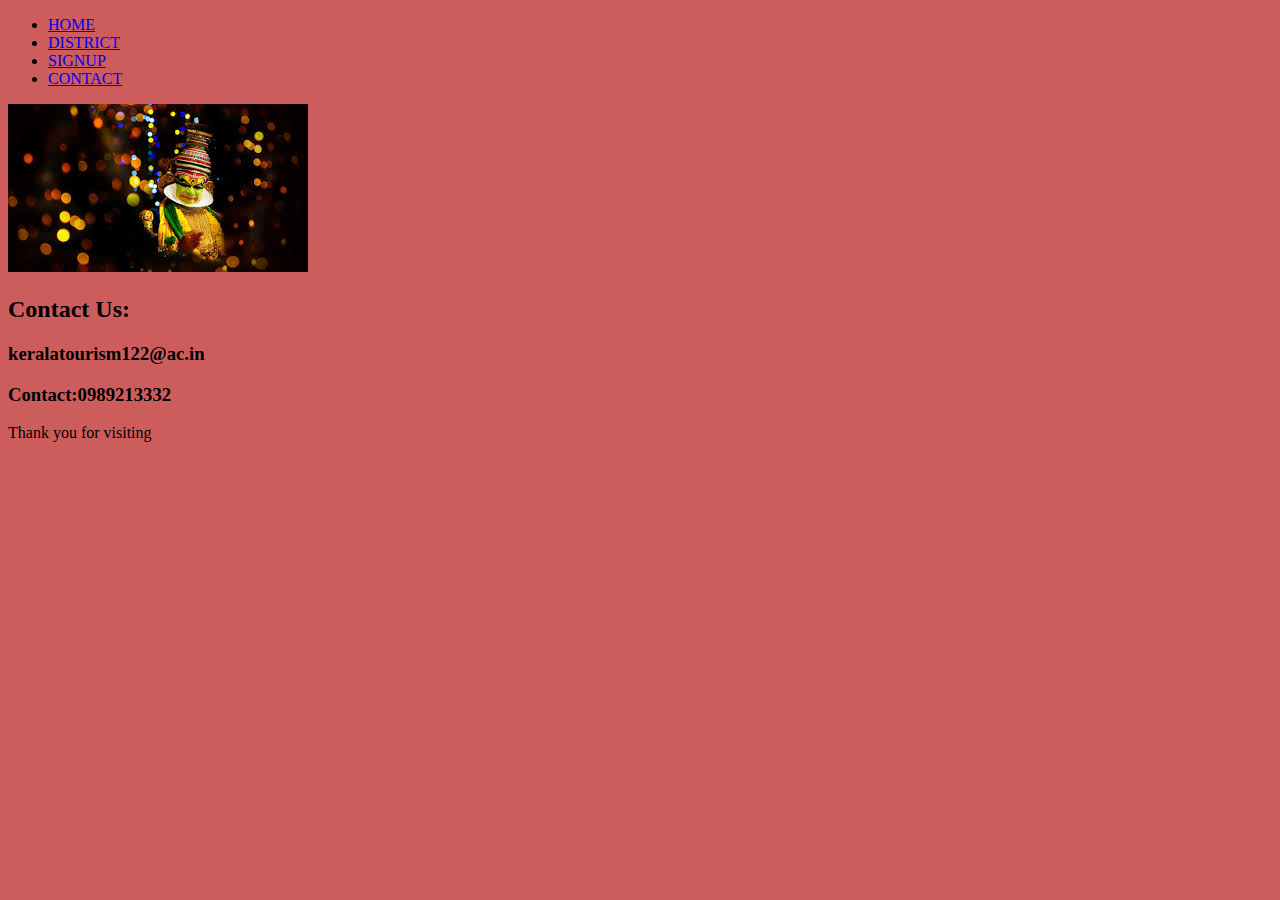
<file: contact.html>
<!DOCTYPE html>
<html lang="en">
<head>
    <link href="https://cdn.jsdelivr.net/npm/bootstrap@5.3.0-alpha1/dist/css/bootstrap.min.css" rel="stylesheet" integrity="sha384-GLhlTQ8iRABdZLl6O3oVMWSktQOp6b7In1Zl3/Jr59b6EGGoI1aFkw7cmDA6j6gD" crossorigin="anonymous">
    <script src="https://cdn.jsdelivr.net/npm/bootstrap@5.3.0-alpha1/dist/js/bootstrap.bundle.min.js" integrity="sha384-w76AqPfDkMBDXo30jS1Sgez6pr3x5MlQ1ZAGC+nuZB+EYdgRZgiwxhTBTkF7CXvN" crossorigin="anonymous"></script>
    <meta charset="UTF-8">
    <meta http-equiv="X-UA-Compatible" content="IE=edge">
    <meta name="viewport" content="width=device-width, initial-scale=1.0">
    <title>Contact</title>
    <link rel="stylesheet" href="style1.css"
</head>
<body style="background-color: indianred;">
    <div>
        <nav class="navbar navbar-dark bg-dark">
            <ul class="nav justify-content-center">
                <li class="nav-item">
                  <a class="nav-link active" aria-current="page" href="index.html">HOME</a>
                </li>
                <li class="nav-item">
                  <a class="nav-link" href="district.html">DISTRICT</a>
                </li>
                <li class="nav-item">
                  <a class="nav-link" href="signup.html">SIGNUP</a>
                </li>
                <li class="nav-item">
                    <a class="nav-link" href="contact.html">CONTACT</a>
                  </li>
    
              </ul>
                    </nav>
          
        </div>
    <img src="./images2/kerala10.jfif" class="img-fluid" alt="">
    <h2>Contact Us:</h2>
    <h3>keralatourism122@ac.in</h3>
    <h3>Contact:0989213332</h3>   
    <footer>
        <p>Thank you for visiting</p>
        
      </footer>
</body>
</html>
</file>
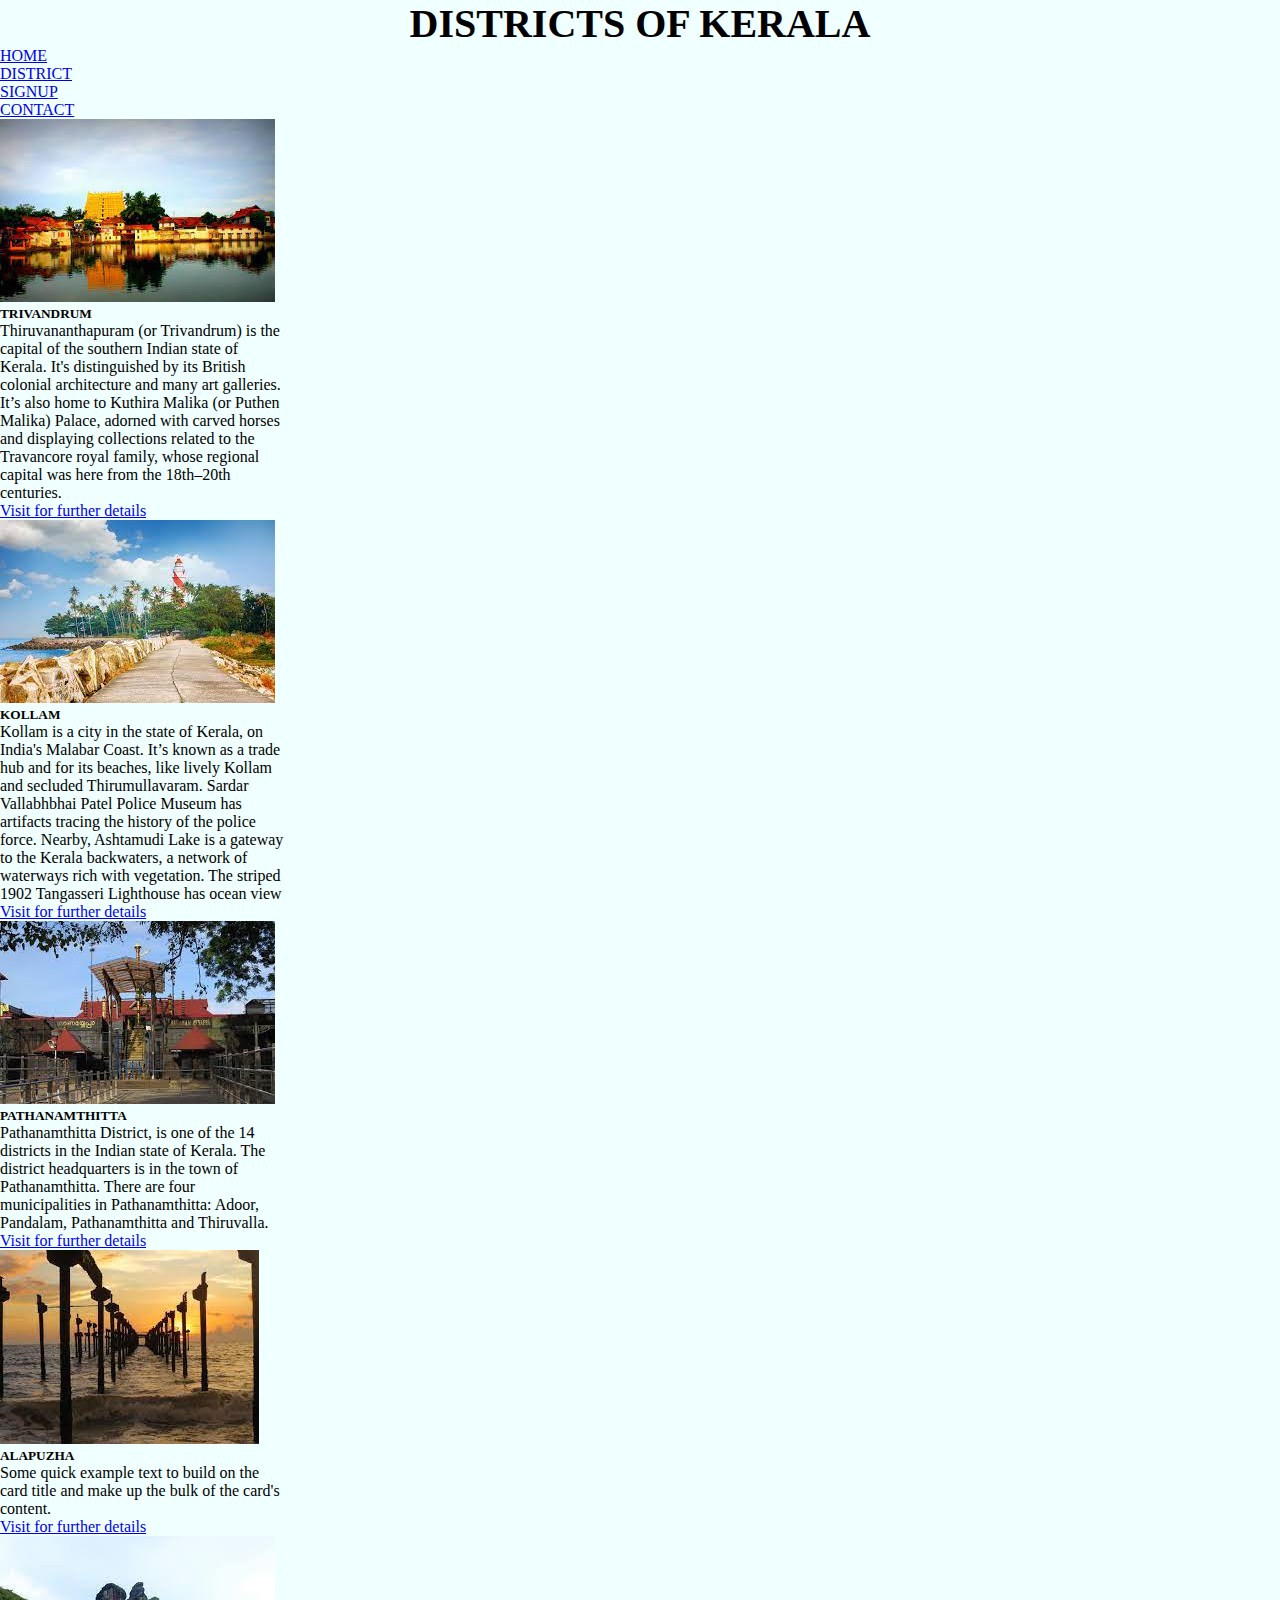
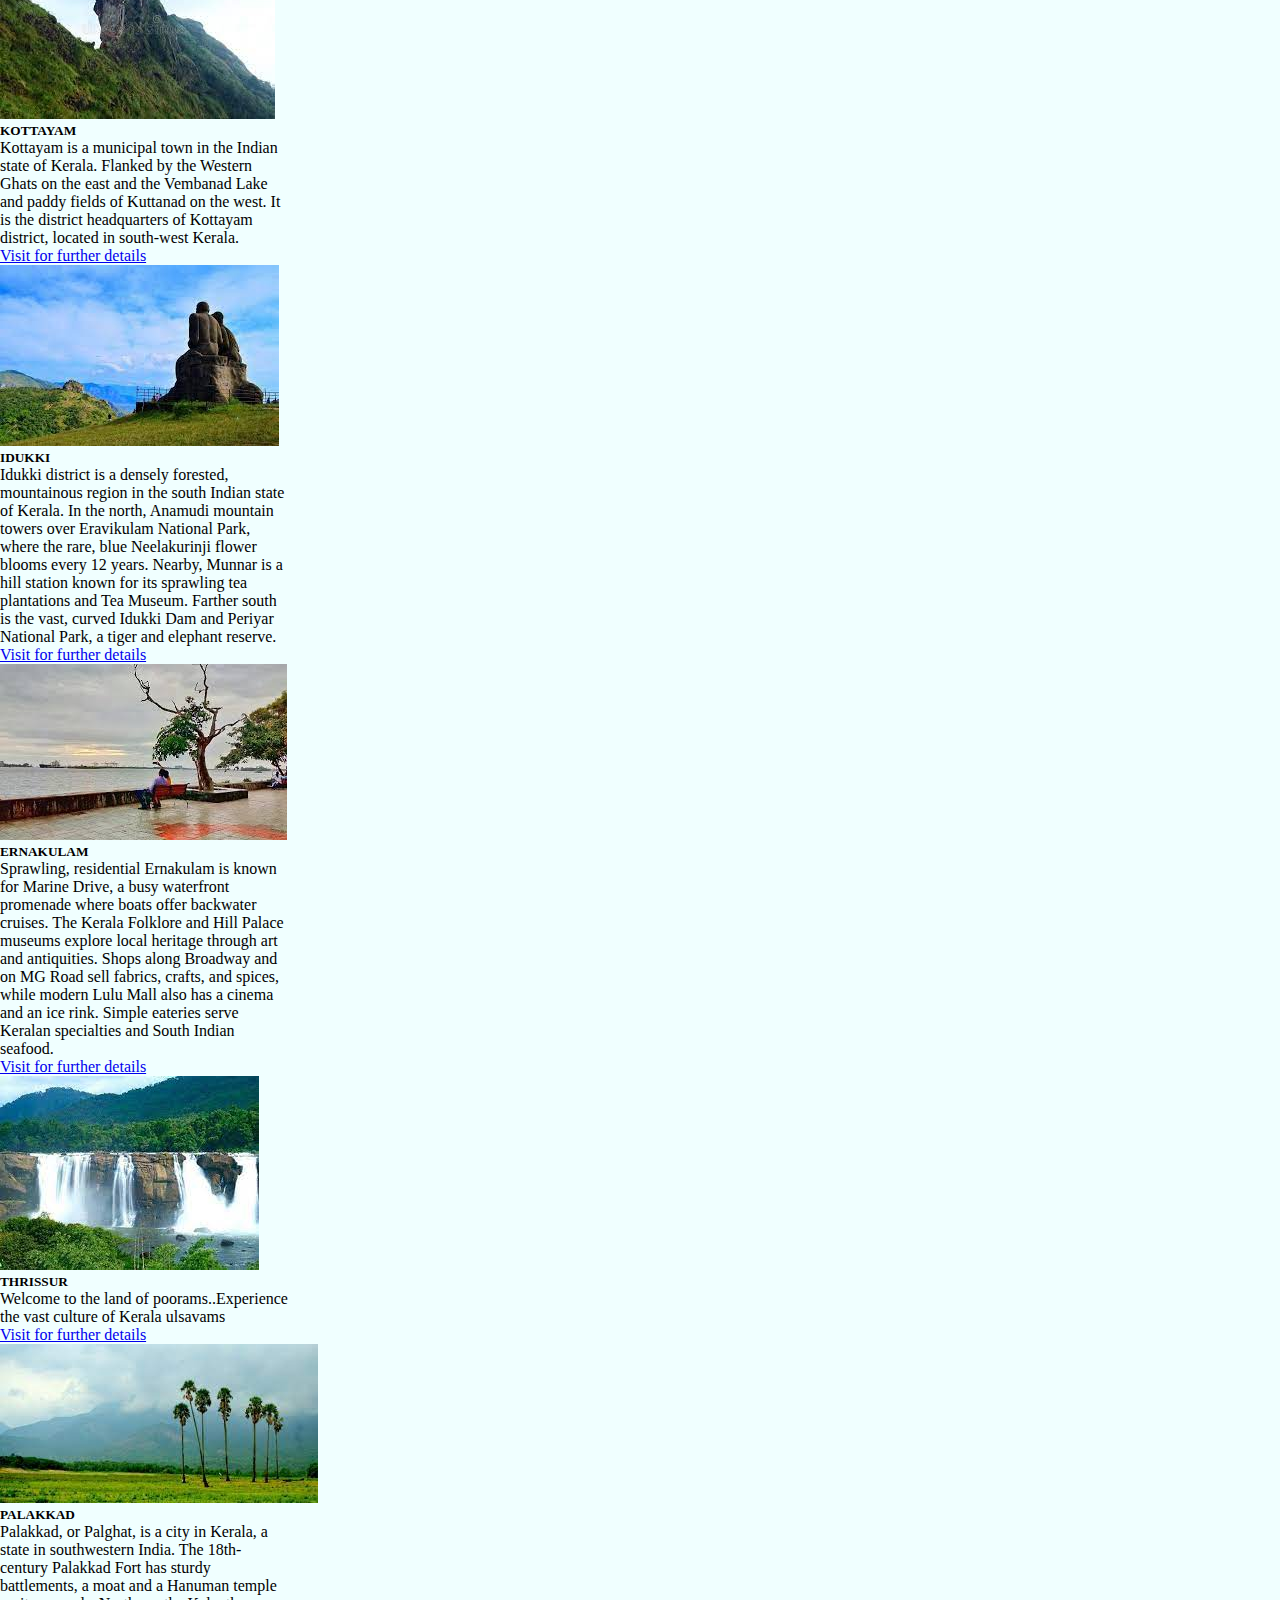
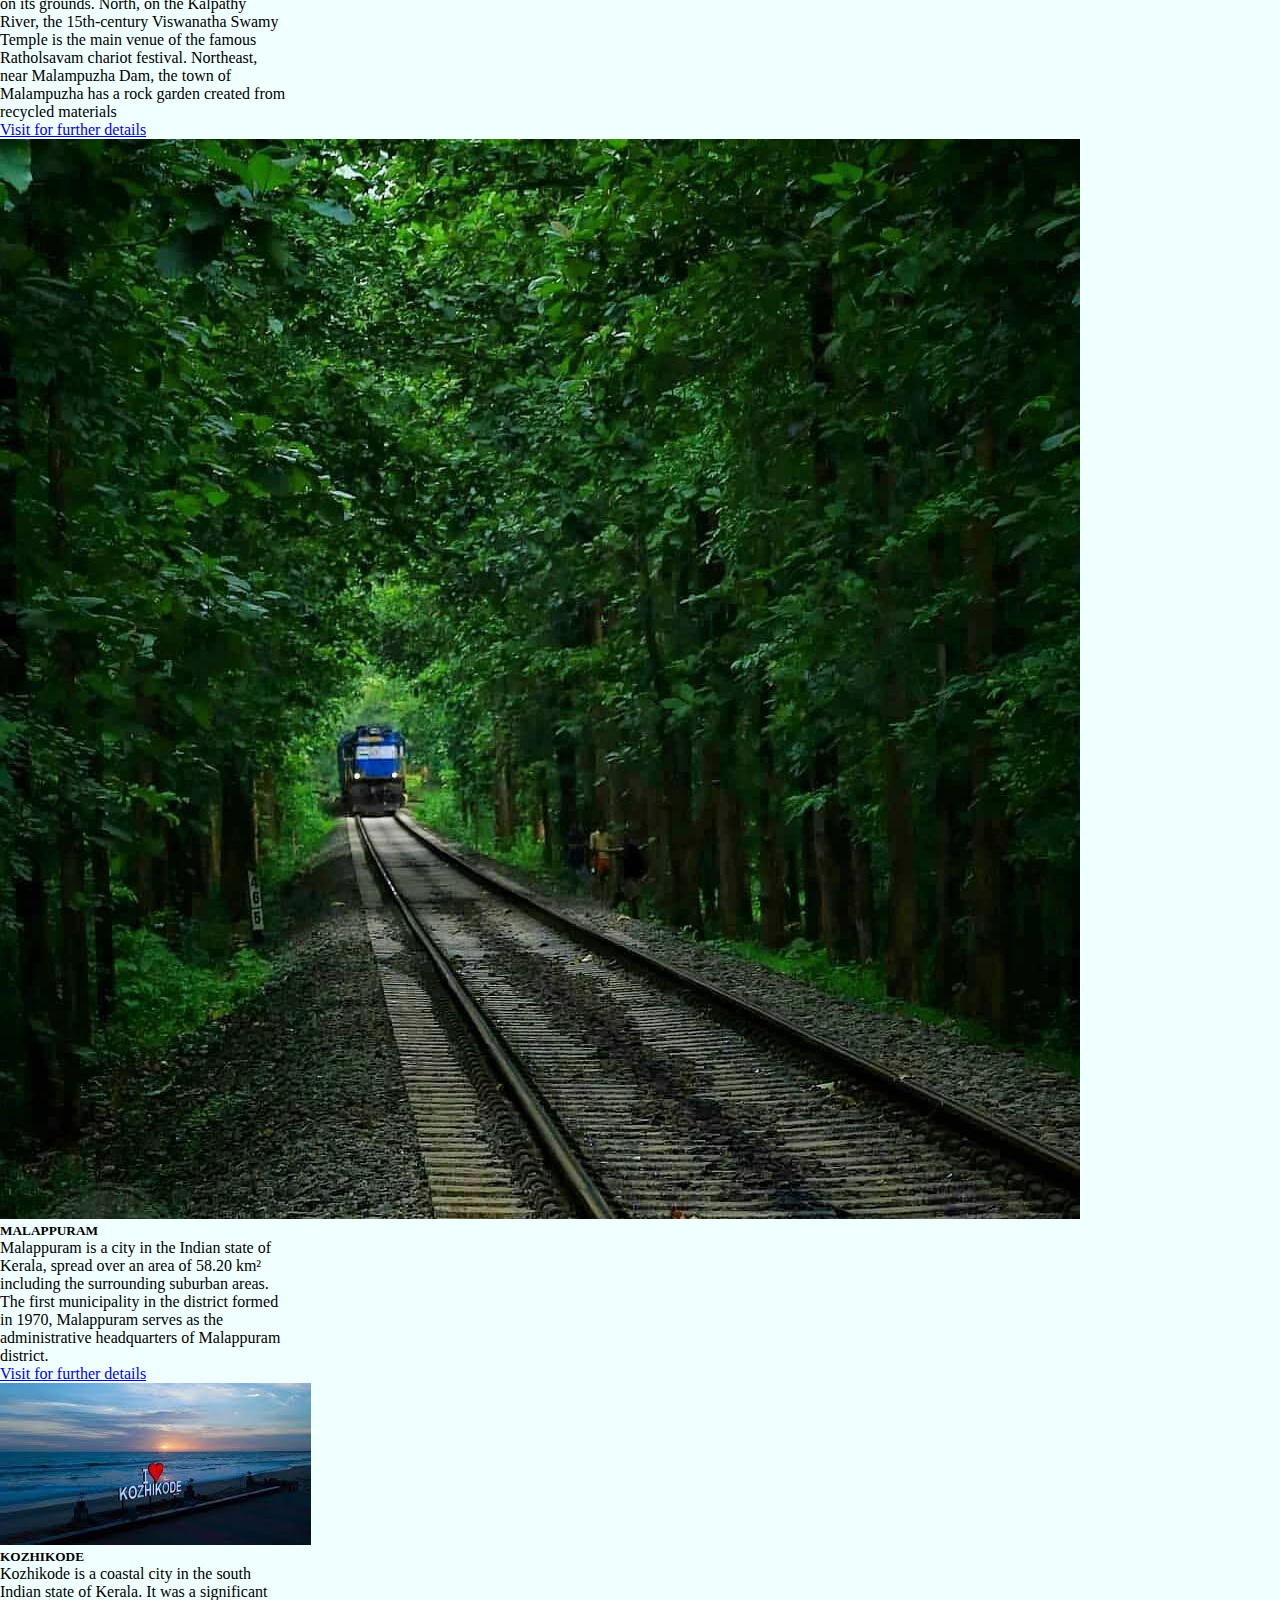
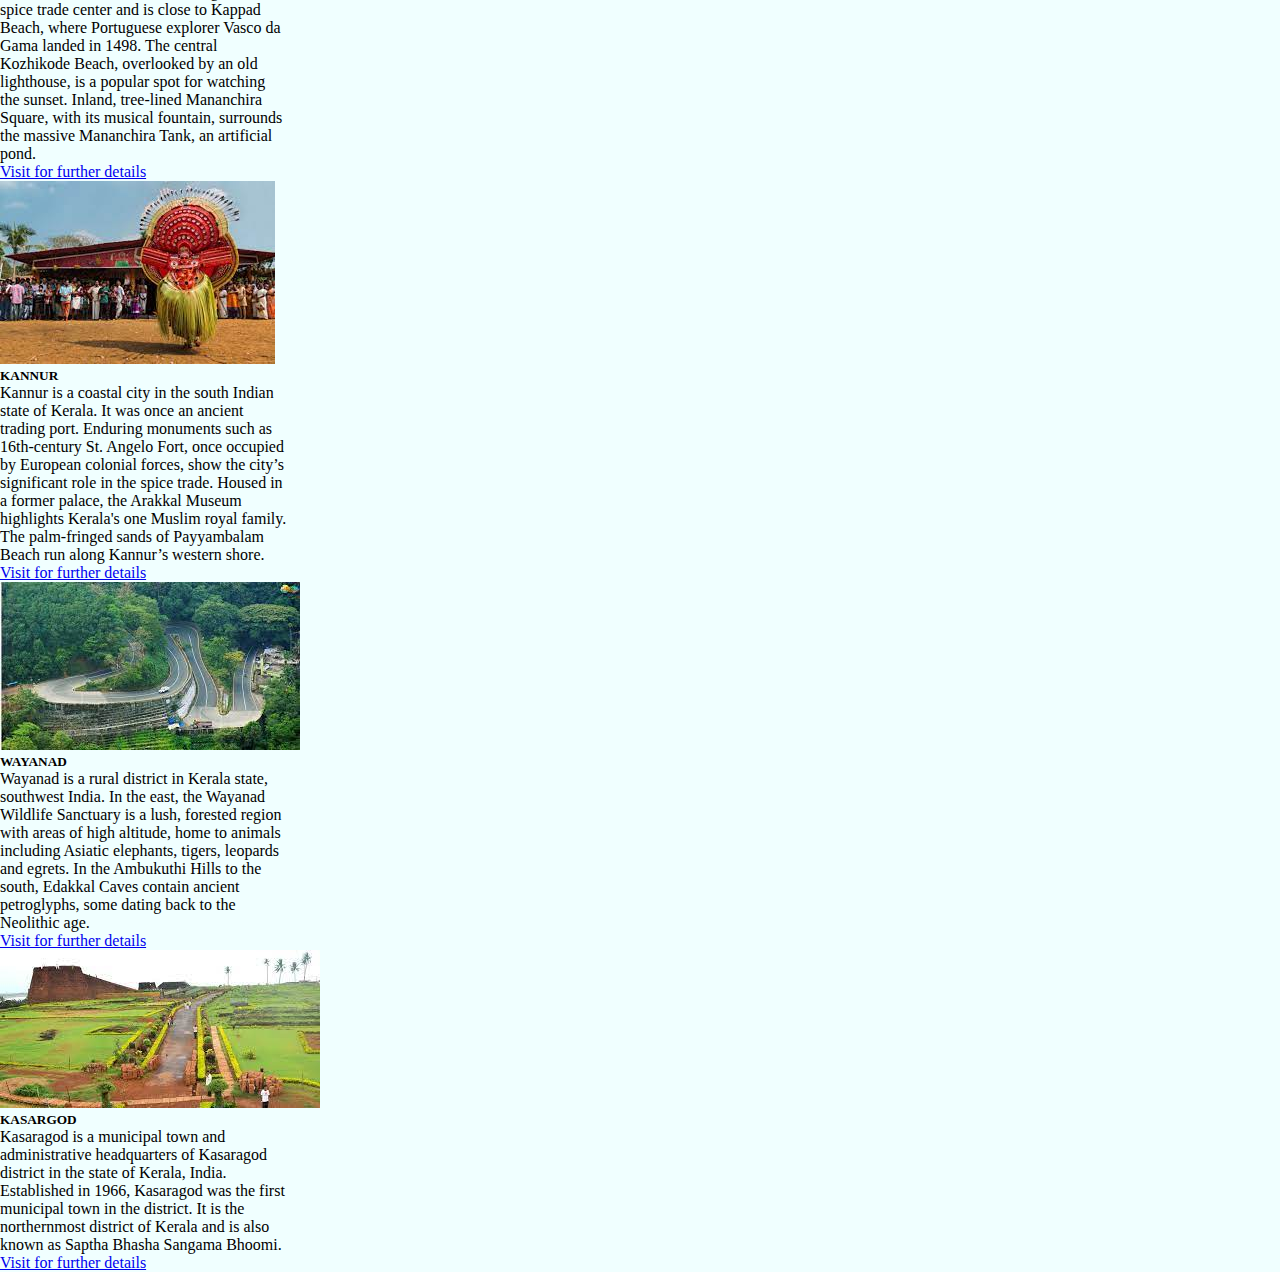
<file: district.html>
<!DOCTYPE html>
<html lang="en">
<head>
  <link href="https://cdn.jsdelivr.net/npm/bootstrap@5.3.0-alpha1/dist/css/bootstrap.min.css" rel="stylesheet" integrity="sha384-GLhlTQ8iRABdZLl6O3oVMWSktQOp6b7In1Zl3/Jr59b6EGGoI1aFkw7cmDA6j6gD" crossorigin="anonymous">
    <script src="https://cdn.jsdelivr.net/npm/bootstrap@5.3.0-alpha1/dist/js/bootstrap.bundle.min.js" integrity="sha384-w76AqPfDkMBDXo30jS1Sgez6pr3x5MlQ1ZAGC+nuZB+EYdgRZgiwxhTBTkF7CXvN" crossorigin="anonymous"></script>
    <meta charset="UTF-8">
    <meta http-equiv="X-UA-Compatible" content="IE=edge">
    <meta name="viewport" content="width=device-width, initial-scale=1.0">
    <title>district</title>
    <link rel="stylesheet" href="style.css">
</head>
<body style="background-color: azure;">
  <h1>DISTRICTS OF KERALA</h1>
  <div>
    <nav class="navbar navbar-dark bg-dark">
        <ul class="nav justify-content-center">
            <li class="nav-item">
              <a class="nav-link active" aria-current="page" href="index.html">HOME</a>
            </li>
            <li class="nav-item">
              <a class="nav-link" href="#">DISTRICT</a>
            </li>
            <li class="nav-item">
              <a class="nav-link" href="#">SIGNUP</a>
            </li>
            <li class="nav-item">
                <a class="nav-link" href="#">CONTACT</a>
              </li>

          </ul>
                </nav>
      
    </div>
    <div class="card" style="width: 18rem;">
      <img src="./images2/tvm1.jfif" class="card-img-top" alt="...">
      <div class="card-body">
        <h5 class="card-title">TRIVANDRUM</h5>
        <p class="card-text">Thiruvananthapuram (or Trivandrum) is the capital of the southern Indian state of Kerala. It's distinguished by its British colonial architecture and many art galleries. It’s also home to Kuthira Malika (or Puthen Malika) Palace, adorned with carved horses and displaying collections related to the Travancore royal family, whose regional capital was here from the 18th–20th centuries.</p>
        <a href="trivandrum.html" class="btn btn-primary">Visit for further details</a>
      </div>
    </div>
    <div class="card" style="width: 18rem;">
      <img src="./images2/kollam1.jfif" class="card-img-top" alt="...">
      <div class="card-body">
        <h5 class="card-title">KOLLAM</h5>
        <p class="card-text">Kollam is a city in the state of Kerala, on India's Malabar Coast. It’s known as a trade hub and for its beaches, like lively Kollam and secluded Thirumullavaram. Sardar Vallabhbhai Patel Police Museum has artifacts tracing the history of the police force. Nearby, Ashtamudi Lake is a gateway to the Kerala backwaters, a network of waterways rich with vegetation. The striped 1902 Tangasseri Lighthouse has ocean view</p>
        <a href="kollam.html" class="btn btn-primary">Visit for further details</a>
      </div>
    </div>
    <div class="card" style="width: 18rem;">
      <img src="./images2/pta1.jfif" class="card-img-top" alt="...">
      <div class="card-body">
        <h5 class="card-title">PATHANAMTHITTA</h5>
        <p class="card-text">Pathanamthitta District, is one of the 14 districts in the Indian state of Kerala. The district headquarters is in the town of Pathanamthitta. There are four municipalities in Pathanamthitta: Adoor, Pandalam, Pathanamthitta and Thiruvalla.</p>
        <a href="pta.html" class="btn btn-primary">Visit for further details</a>
      </div>
    </div>
    <div class="card" style="width: 18rem;">
      <img src="./images2/alpy1.jfif" class="card-img-top" alt="...">
      <div class="card-body">
        <h5 class="card-title">ALAPUZHA</h5>
        <p class="card-text">Some quick example text to build on the card title and make up the bulk of the card's content.</p>
        <a href="alapuzha.html" class="btn btn-primary">Visit for further details</a>
      </div>
    </div>
    <div class="card" style="width: 18rem;">
      <img src="./images2/ktm1.jfif" class="card-img-top" alt="...">
      <div class="card-body">
        <h5 class="card-title">KOTTAYAM</h5>
        <p class="card-text">Kottayam is a municipal town in the Indian state of Kerala. Flanked by the Western Ghats on the east and the Vembanad Lake and paddy fields of Kuttanad on the west. It is the district headquarters of Kottayam district, located in south-west Kerala.</p>
        <a href="kottayam.html" class="btn btn-primary">Visit for further details</a>
      </div>
    </div>
    <div class="card" style="width: 18rem;">
      <img src="./images2/idki2.jfif"card-img-top" alt="...">
      <div class="card-body">
        <h5 class="card-title">IDUKKI</h5>
        <p class="card-text">Idukki district is a densely forested, mountainous region in the south Indian state of Kerala. In the north, Anamudi mountain towers over Eravikulam National Park, where the rare, blue Neelakurinji flower blooms every 12 years. Nearby, Munnar is a hill station known for its sprawling tea plantations and Tea Museum. Farther south is the vast, curved Idukki Dam and Periyar National Park, a tiger and elephant reserve.</p>
        <a href="https://en.wikipedia.org/wiki/Idukki_district" class="btn btn-primary">Visit for further details</a>
      </div>
    </div>
    <div class="card" style="width: 18rem;">
      <img src="./images2/ekm1.jfif" class="card-img-top" alt="...">
      <div class="card-body">
        <h5 class="card-title">ERNAKULAM</h5>
        <p class="card-text">Sprawling, residential Ernakulam is known for Marine Drive, a busy waterfront promenade where boats offer backwater cruises. The Kerala Folklore and Hill Palace museums explore local heritage through art and antiquities. Shops along Broadway and on MG Road sell fabrics, crafts, and spices, while modern Lulu Mall also has a cinema and an ice rink. Simple eateries serve Keralan specialties and South Indian seafood.</p>
        <a href="https://en.wikipedia.org/wiki/Ernakulam" class="btn btn-primary">Visit for further details</a>
      </div>
    </div>
    <div class="card" style="width: 18rem;">
      <img src="./images2/trsr1.jfif" class="card-img-top" alt="...">
      <div class="card-body">
        <h5 class="card-title">THRISSUR</h5>
        <p class="card-text">Welcome to the land of poorams..Experience the vast culture of Kerala ulsavams</p>
        <a href="https://en.wikipedia.org/wiki/Thrissur" class="btn btn-primary">Visit for further details</a>
      </div>
    </div>
    <div class="card" style="width: 18rem;">
      <img src="./images2/palkd1.jfif" class="card-img-top" alt="...">
      <div class="card-body">
        <h5 class="card-title">PALAKKAD</h5>
        <p class="card-text">Palakkad, or Palghat, is a city in Kerala, a state in southwestern India. The 18th-century Palakkad Fort has sturdy battlements, a moat and a Hanuman temple on its grounds. North, on the Kalpathy River, the 15th-century Viswanatha Swamy Temple is the main venue of the famous Ratholsavam chariot festival. Northeast, near Malampuzha Dam, the town of Malampuzha has a rock garden created from recycled materials</p>
        <a href="https://en.wikipedia.org/wiki/Palakkad" class="btn btn-primary">Visit for further details</a>
      </div>
    </div>
    <div class="card" style="width: 18rem;">
      <img src="./images2/mlprm1.jpg" class="card-img-top" alt="...">
      <div class="card-body">
        <h5 class="card-title">MALAPPURAM</h5>
        <p class="card-text">Malappuram is a city in the Indian state of Kerala, spread over an area of 58.20 km² including the surrounding suburban areas. The first municipality in the district formed in 1970, Malappuram serves as the administrative headquarters of Malappuram district.</p>
        <a href="https://en.wikipedia.org/wiki/Malappuram" class="btn btn-primary">Visit for further details</a>
      </div>
    </div>
    <div class="card" style="width: 18rem;">
      <img src="./images2/kzhkd1.jfif" class="card-img-top" alt="...">
      <div class="card-body">
        <h5 class="card-title">KOZHIKODE</h5>
        <p class="card-text">Kozhikode is a coastal city in the south Indian state of Kerala. It was a significant spice trade center and is close to Kappad Beach, where Portuguese explorer Vasco da Gama landed in 1498. The central Kozhikode Beach, overlooked by an old lighthouse, is a popular spot for watching the sunset. Inland, tree-lined Mananchira Square, with its musical fountain, surrounds the massive Mananchira Tank, an artificial pond.</p>
        <a href="https://en.wikipedia.org/wiki/Kozhikode" class="btn btn-primary">Visit for further details</a>
      </div>
    </div>
    <div class="card" style="width: 18rem;">
      <img src="./images2/kannur1.jfif" class="card-img-top" alt="...">
      <div class="card-body">
        <h5 class="card-title">KANNUR</h5>
        <p class="card-text">Kannur is a coastal city in the south Indian state of Kerala. It was once an ancient trading port. Enduring monuments such as 16th-century St. Angelo Fort, once occupied by European colonial forces, show the city’s significant role in the spice trade. Housed in a former palace, the Arakkal Museum highlights Kerala's one Muslim royal family. The palm-fringed sands of Payyambalam Beach run along Kannur’s western shore. </p>
        <a href="https://en.wikipedia.org/wiki/Kannur" class="btn btn-primary">Visit for further details</a>
      </div>
    </div>
    <div class="card" style="width: 18rem;">
      <img src="./images2/wynd1.jfif" class="card-img-top" alt="...">
      <div class="card-body">
        <h5 class="card-title">WAYANAD</h5>
        <p class="card-text">Wayanad is a rural district in Kerala state, southwest India. In the east, the Wayanad Wildlife Sanctuary is a lush, forested region with areas of high altitude, home to animals including Asiatic elephants, tigers, leopards and egrets. In the Ambukuthi Hills to the south, Edakkal Caves contain ancient petroglyphs, some dating back to the Neolithic age.</p>
        <a href="https://en.wikipedia.org/wiki/Wayanad_district" class="btn btn-primary">Visit for further details</a>
      </div>
    </div>
    <div class="card" style="width: 18rem;">
      <img src="./images2/ksgd1.jfif" class="card-img-top" alt="...">
      <div class="card-body">
        <h5 class="card-title">KASARGOD</h5>
        <p class="card-text">Kasaragod is a municipal town and administrative headquarters of Kasaragod district in the state of Kerala, India. Established in 1966, Kasaragod was the first municipal town in the district. It is the northernmost district of Kerala and is also known as Saptha Bhasha Sangama Bhoomi.</p>
        <a href="https://en.wikipedia.org/wiki/Kasaragod" class="btn btn-primary">Visit for further details</a>
      </div>
    </div>

   
</body>
</html>
</file>
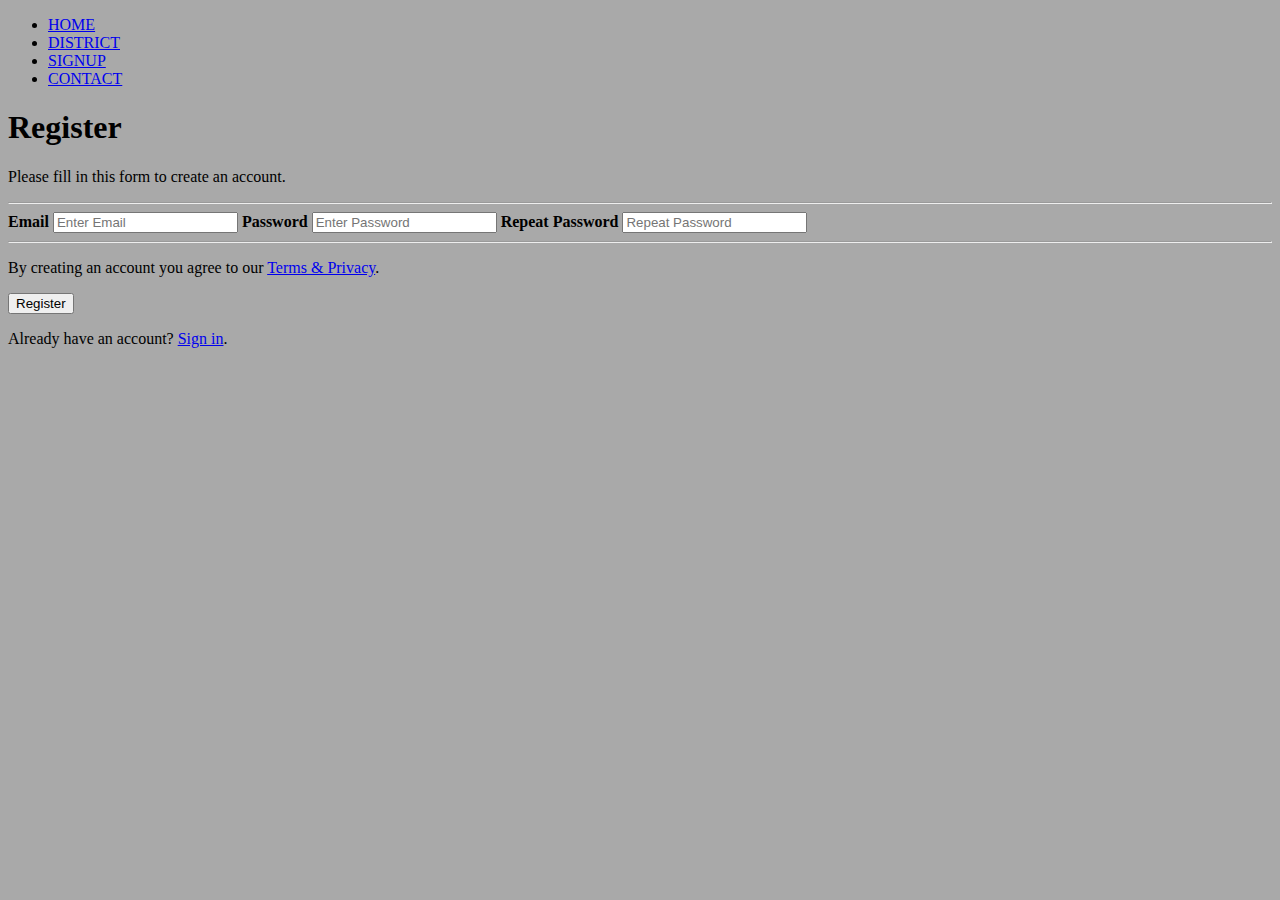
<file: signup.html>
<!DOCTYPE html>
<html lang="en">
<head>
    <link href="https://cdn.jsdelivr.net/npm/bootstrap@5.3.0-alpha1/dist/css/bootstrap.min.css" rel="stylesheet" integrity="sha384-GLhlTQ8iRABdZLl6O3oVMWSktQOp6b7In1Zl3/Jr59b6EGGoI1aFkw7cmDA6j6gD" crossorigin="anonymous">
    <script src="https://cdn.jsdelivr.net/npm/bootstrap@5.3.0-alpha1/dist/js/bootstrap.bundle.min.js" integrity="sha384-w76AqPfDkMBDXo30jS1Sgez6pr3x5MlQ1ZAGC+nuZB+EYdgRZgiwxhTBTkF7CXvN" crossorigin="anonymous"></script>
    <meta charset="UTF-8">
    <meta http-equiv="X-UA-Compatible" content="IE=edge">
    <meta name="viewport" content="width=device-width, initial-scale=1.0">
    <title>Signup</title>
</head>
<body style="background-color:darkgray;">
  <div>
    <nav class="navbar navbar-dark bg-dark">
        <ul class="nav justify-content-center">
            <li class="nav-item">
              <a class="nav-link active" aria-current="page" href="index.html">HOME</a>
            </li>
            <li class="nav-item">
              <a class="nav-link" href="district.html">DISTRICT</a>
            </li>
            <li class="nav-item">
              <a class="nav-link" href="signup.html">SIGNUP</a>
            </li>
            <li class="nav-item">
                <a class="nav-link" href="contact.html">CONTACT</a>
              </li>

          </ul>
                </nav>
      
    </div>
    <form action="action_page.php">
        <div class="container">
          <h1>Register</h1>
          <p>Please fill in this form to create an account.</p>
          <hr>
      
          <label for="email"><b>Email</b></label>
          <input type="text" placeholder="Enter Email" name="email" id="email" required>
      
          <label for="psw"><b>Password</b></label>
          <input type="password" placeholder="Enter Password" name="psw" id="psw" required>
      
          <label for="psw-repeat"><b>Repeat Password</b></label>
          <input type="password" placeholder="Repeat Password" name="psw-repeat" id="psw-repeat" required>
          <hr>
      
          <p>By creating an account you agree to our <a href="#">Terms & Privacy</a>.</p>
          <button type="submit" class="registerbtn">Register</button>
        </div>
      
        <div class="container signin">
          <p>Already have an account? <a href="#">Sign in</a>.</p>
        </div>
      </form>
</body>
</html>
</file>
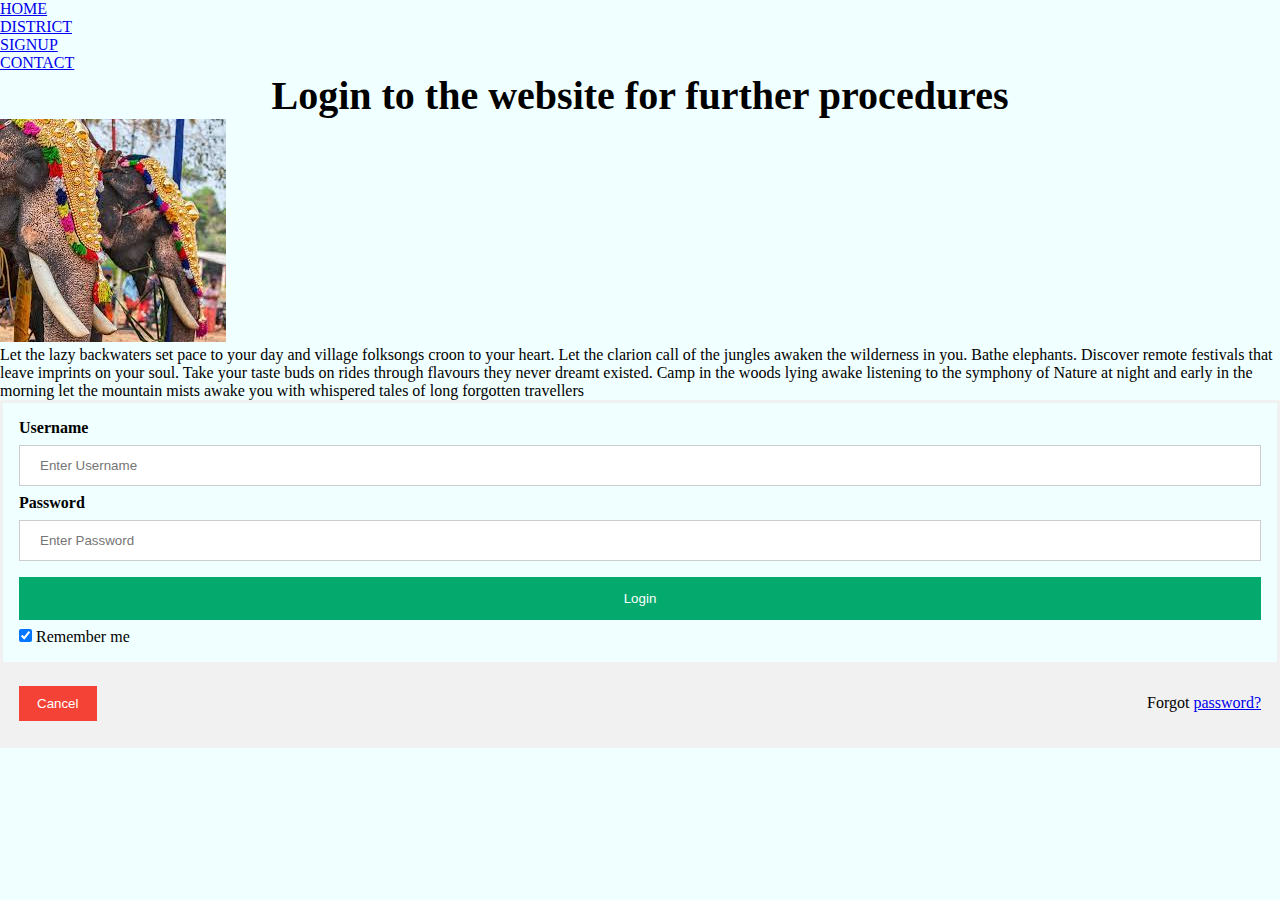
<file: tourismhome.html>
<!DOCTYPE html>
<html lang="en">
<head>
  <link href="https://cdn.jsdelivr.net/npm/bootstrap@5.3.0-alpha1/dist/css/bootstrap.min.css" rel="stylesheet" integrity="sha384-GLhlTQ8iRABdZLl6O3oVMWSktQOp6b7In1Zl3/Jr59b6EGGoI1aFkw7cmDA6j6gD" crossorigin="anonymous">
    <script src="https://cdn.jsdelivr.net/npm/bootstrap@5.3.0-alpha1/dist/js/bootstrap.bundle.min.js" integrity="sha384-w76AqPfDkMBDXo30jS1Sgez6pr3x5MlQ1ZAGC+nuZB+EYdgRZgiwxhTBTkF7CXvN" crossorigin="anonymous"></script>
    <meta charset="UTF-8">
    <meta http-equiv="X-UA-Compatible" content="IE=edge">
    <meta name="viewport" content="width=device-width, initial-scale=1.0">
    <title>thome</title>
    <link rel="stylesheet" href="style.css">
</head>
<body style="background-color: azure;">
  <div>
    <nav class="navbar navbar-dark bg-dark">
        <ul class="nav justify-content-center">
            <li class="nav-item">
              <a class="nav-link active" aria-current="page" href="index.html">HOME</a>
            </li>
            <li class="nav-item">
              <a class="nav-link" href="district.html">DISTRICT</a>
            </li>
            <li class="nav-item">
              <a class="nav-link" href="signup.html">SIGNUP</a>
            </li>
            <li class="nav-item">
                <a class="nav-link" href="contact.html">CONTACT</a>
              </li>

          </ul>
                </nav>
      
    </div>
    <h1>Login to the website for further procedures</h1>
    <img src="./images2/kerala28.jfif" class="img-fluid" alt="">

    <p>Let the lazy backwaters set pace to your day and village folksongs croon to your heart. Let the clarion call of the jungles awaken the wilderness in you. Bathe elephants. Discover remote festivals that leave imprints on your soul. Take your taste buds on rides through flavours they never dreamt existed. Camp in the woods lying awake listening to the symphony of Nature at night and early in the morning let the mountain mists awake you with whispered tales of long forgotten travellers</p>
    <form action="action_page.php" method="post">

      
        <div class="container">
          <label for="uname"><b>Username</b></label>
          <input type="text" placeholder="Enter Username" name="uname" required>
      
          <label for="psw"><b>Password</b></label>
          <input type="password" placeholder="Enter Password" name="psw" required>
      
          <button type="submit">Login</button>
          <label>
            <input type="checkbox" checked="checked" name="remember"> Remember me
          </label>
        </div>
      
        <div class="container" style="background-color:#f1f1f1">
          <button type="button" class="cancelbtn">Cancel</button>
          <span class="psw">Forgot <a href="#">password?</a></span>
        </div>
      </form>
</body>
</html>
</file>
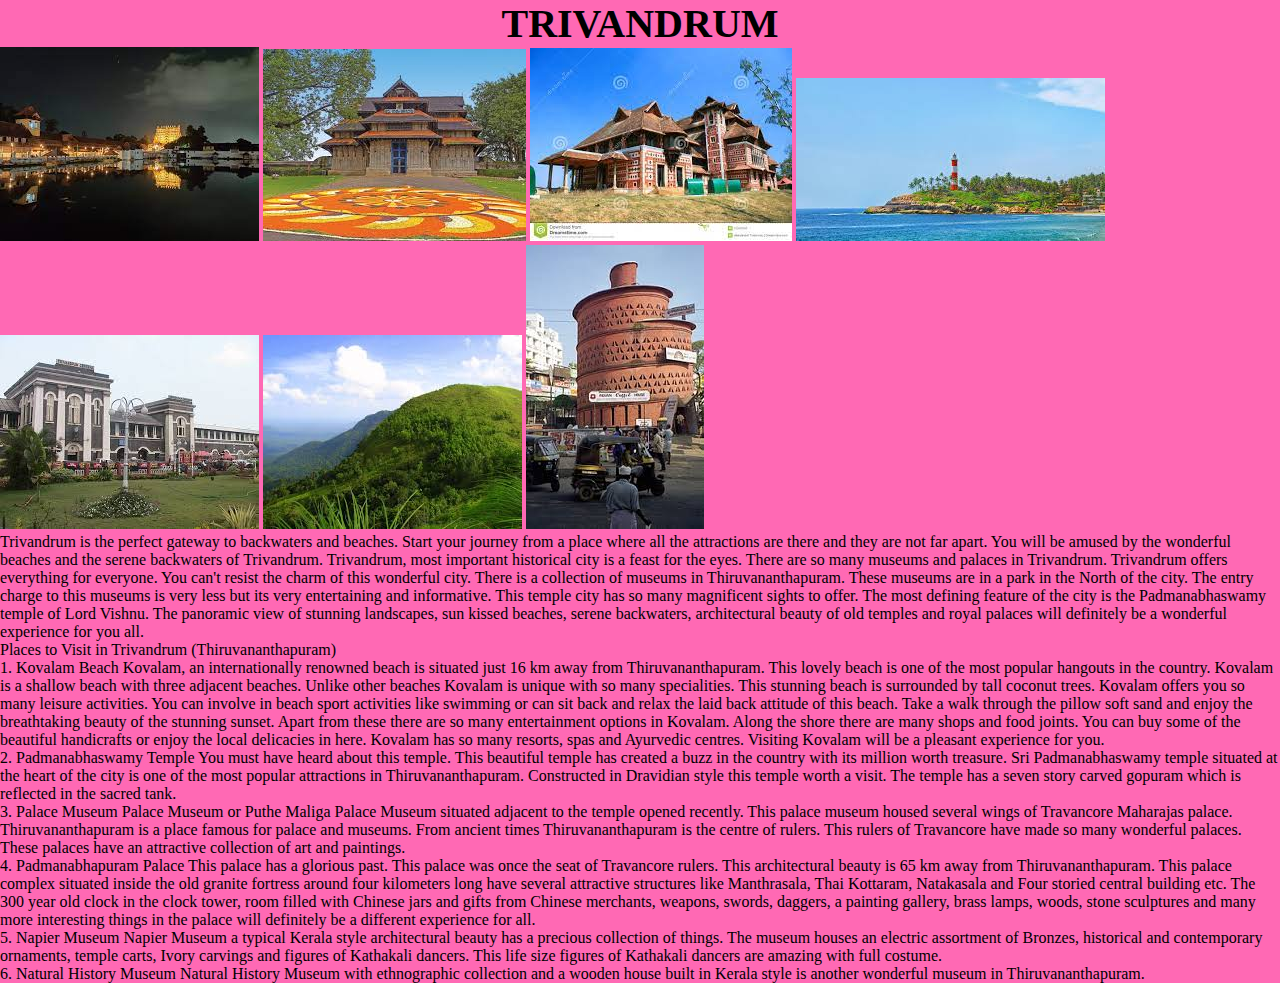
<file: trivandrum.html>
<!DOCTYPE html>
<html lang="en">
<head>
    <meta charset="UTF-8">
    <meta http-equiv="X-UA-Compatible" content="IE=edge">
    <meta name="viewport" content="width=device-width, initial-scale=1.0">
    <title>Trivandrum</title>
    <link rel="stylesheet" href="style.css">
</head>
<body style="background-color: hotpink;">
    <h1>TRIVANDRUM</h1>
    <img src="./images2/tvm2.jfif" class="img-fluid" alt="">
    <img src="./images2/trsr3.jfif" class="img-fluid" alt="">
    <img src="./images2/tvm4.jfif" class="img-fluid" alt="">
    <img src="./images2/tvm5.jfif" class="img-fluid" alt="">
    <img src="./images2/tvm6.jfif" class="img-fluid" alt="">
    <img src="./images2/tvm7.jfif" class="img-fluid" alt="">
    <img src="./images2/tvm8.jfif" class="img-fluid" alt="">
    <p>Trivandrum is the perfect gateway to backwaters and beaches. Start your journey from a place where all the attractions are there and they are not far apart. You will be amused by the wonderful beaches and the serene backwaters of Trivandrum.

        Trivandrum, most important historical city is a feast for the eyes. There are so many museums and palaces in Trivandrum. Trivandrum offers everything for everyone. You can't resist the charm of this wonderful city.
        
        There is a collection of museums in Thiruvananthapuram. These museums are in a park in the North of the city. The entry charge to this museums is very less but its very entertaining and informative.
        
        This temple city has so many magnificent sights to offer. The most defining feature of the city is the Padmanabhaswamy temple of Lord Vishnu. The panoramic view of stunning landscapes, sun kissed beaches, serene backwaters, architectural beauty of old temples and royal palaces will definitely be a wonderful experience for you all.<br>
        
        Places to Visit in Trivandrum (Thiruvananthapuram)<br>
        1. Kovalam Beach
        Kovalam, an internationally renowned beach is situated just 16 km away from Thiruvananthapuram. This lovely beach is one of the most popular hangouts in the country. Kovalam is a shallow beach with three adjacent beaches.
        
        Unlike other beaches Kovalam is unique with so many specialities. This stunning beach is surrounded by tall coconut trees. Kovalam offers you so many leisure activities. You can involve in beach sport activities like swimming or can sit back and relax the laid back attitude of this beach. Take a walk through the pillow soft sand and enjoy the breathtaking beauty of the stunning sunset.
        
        
        Apart from these there are so many entertainment options in Kovalam. Along the shore there are many shops and food joints. You can buy some of the beautiful handicrafts or enjoy the local delicacies in here. Kovalam has so many resorts, spas and Ayurvedic centres. Visiting Kovalam will be a pleasant experience for you.<br>
        
        2. Padmanabhaswamy Temple
        You must have heard about this temple. This beautiful temple has created a buzz in the country with its million worth treasure. Sri Padmanabhaswamy temple situated at the heart of the city is one of the most popular attractions in Thiruvananthapuram. Constructed in Dravidian style this temple worth a visit. The temple has a seven story carved gopuram which is reflected in the sacred tank.<br>
        
        3. Palace Museum
        Palace Museum or Puthe Maliga Palace Museum situated adjacent to the temple opened recently. This palace museum housed several wings of Travancore Maharajas palace. Thiruvananthapuram is a place famous for palace and museums.
        
        From ancient times Thiruvananthapuram is the centre of rulers. This rulers of Travancore have made so many wonderful palaces. These palaces have an attractive collection of art and paintings.<br>
        
     4. Padmanabhapuram Palace
        This palace has a glorious past. This palace was once the seat of Travancore rulers. This architectural beauty is 65 km away from Thiruvananthapuram. This palace complex situated inside the old granite fortress around four kilometers long have several attractive structures like Manthrasala, Thai Kottaram, Natakasala and Four storied central building etc.
        
        The 300 year old clock in the clock tower, room filled with Chinese jars and gifts from Chinese merchants, weapons, swords, daggers, a painting gallery, brass lamps, woods, stone sculptures and many more interesting things in the palace will definitely be a different experience for all.<br>
        
     5. Napier Museum
        Napier Museum a typical Kerala style architectural beauty has a precious collection of things. The museum houses an electric assortment of Bronzes, historical and contemporary ornaments, temple carts, Ivory carvings and figures of Kathakali dancers. This life size figures of Kathakali dancers are amazing with full costume.<br>
        
        6. Natural History Museum
        Natural History Museum with ethnographic collection and a wooden house built in Kerala style is another wonderful museum in Thiruvananthapuram.</p>

</body>
</html>
</file>
<file: style1.css>
h1{
    font-size: 40px;
    text-align: center;
}
</file>
<file: style.css>
*{
    margin: 0;padding: 0;
    box-sizing: border-box;
}
h1{
    font-size: 40px;
    text-align: center;
}
form {
    border: 3px solid #f1f1f1;
  }
  
 
  input[type=text], input[type=password] {
    width: 100%;
    padding: 12px 20px;
    margin: 8px 0;
    display: inline-block;
    border: 1px solid #ccc;
    box-sizing: border-box;
  }
  
  
  button {
    background-color: #04AA6D;
    color: white;
    padding: 14px 20px;
    margin: 8px 0;
    border: none;
    cursor: pointer;
    width: 100%;
  }
  
  
  button:hover {
    opacity: 0.8;
  }
  
  
  .cancelbtn {
    width: auto;
    padding: 10px 18px;
    background-color: #f44336;
  }
  
 
  .imgcontainer {
    text-align: center;
    margin: 24px 0 12px 0;
  }
  

  img.avatar {
    width: 40%;
    border-radius: 50%;
  }
  
  
  .container {
    padding: 16px;
  }
  
  
  span.psw {
    float: right;
    padding-top: 16px;
  }
  
  
  @media screen and (max-width: 300px) {
    span.psw {
      display: block;
      float: none;
    }
    .cancelbtn {
      width: 100%;
    }
  }
</file>
